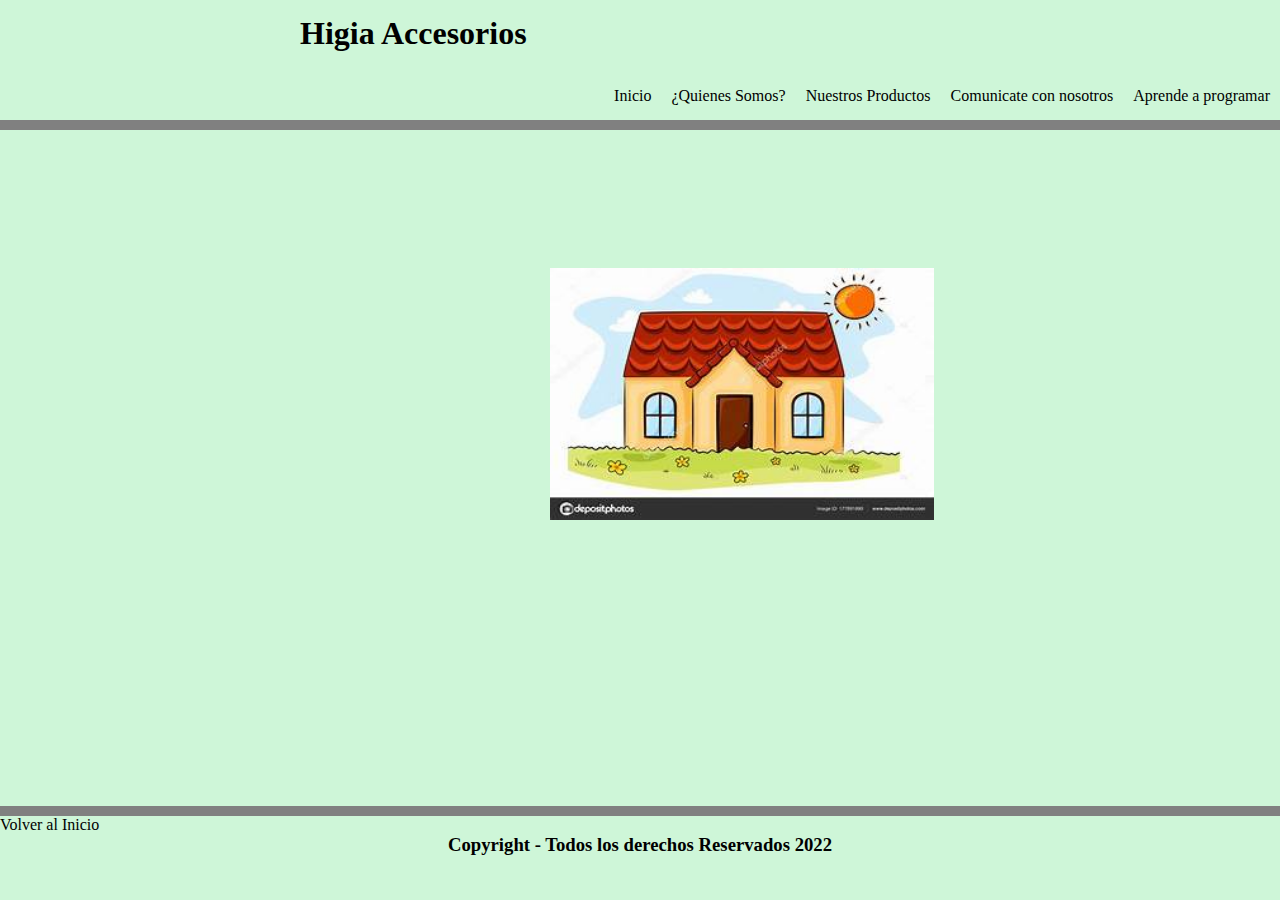
<file: index.html>
<!DOCTYPE html>
<html lang="en">
<head>
    <meta charset="UTF-8">
    <meta http-equiv="X-UA-Compatible" content="IE=edge">
    <meta name="viewport" content="width=, initial-scale=1.0">
    <link rel="stylesheet" href="CSS/estilos.css">

    <title>Inicio</title>
</head>
<body>
    <div id="grilla">
        <header>
            <h1> Higia Accesorios</h1>
            <nav >
                <ul class="menu" id="inicio">
                    <li>
                        <a href="index.html"> Inicio </a>
                    </li>
        
                    <li>
                        <a href="paginas/nosotros.html"> ¿Quienes Somos? </a>
                    </li>
        
                    <li>
                        <a href="paginas/productos.html"> Nuestros Productos</a>
                    </li>
        
                    <li>
                        <a href="paginas/contacto.html"> Comunicate con nosotros</a>
                    </li>
        
                    <li>
                        <a href="paginas/coderhouse.html"> Aprende a programar</a>
                    </li>
                </ul>
            </nav>
    
            
        </header>
    
        <main>
    
            <img class="img_inicio" src="imagenes/inicio.jpg" alt=" Representacion grafica del inicio">
    
        </main>

        <footer>
            <ul>
                <li>
                    <a href="#inicio"> Volver al Inicio</a>
                </li>
            </ul>
            
            <h3> Copyright - Todos los derechos Reservados 2022</h3>
        </footer>
    </div>
</body>
</html>
</file>
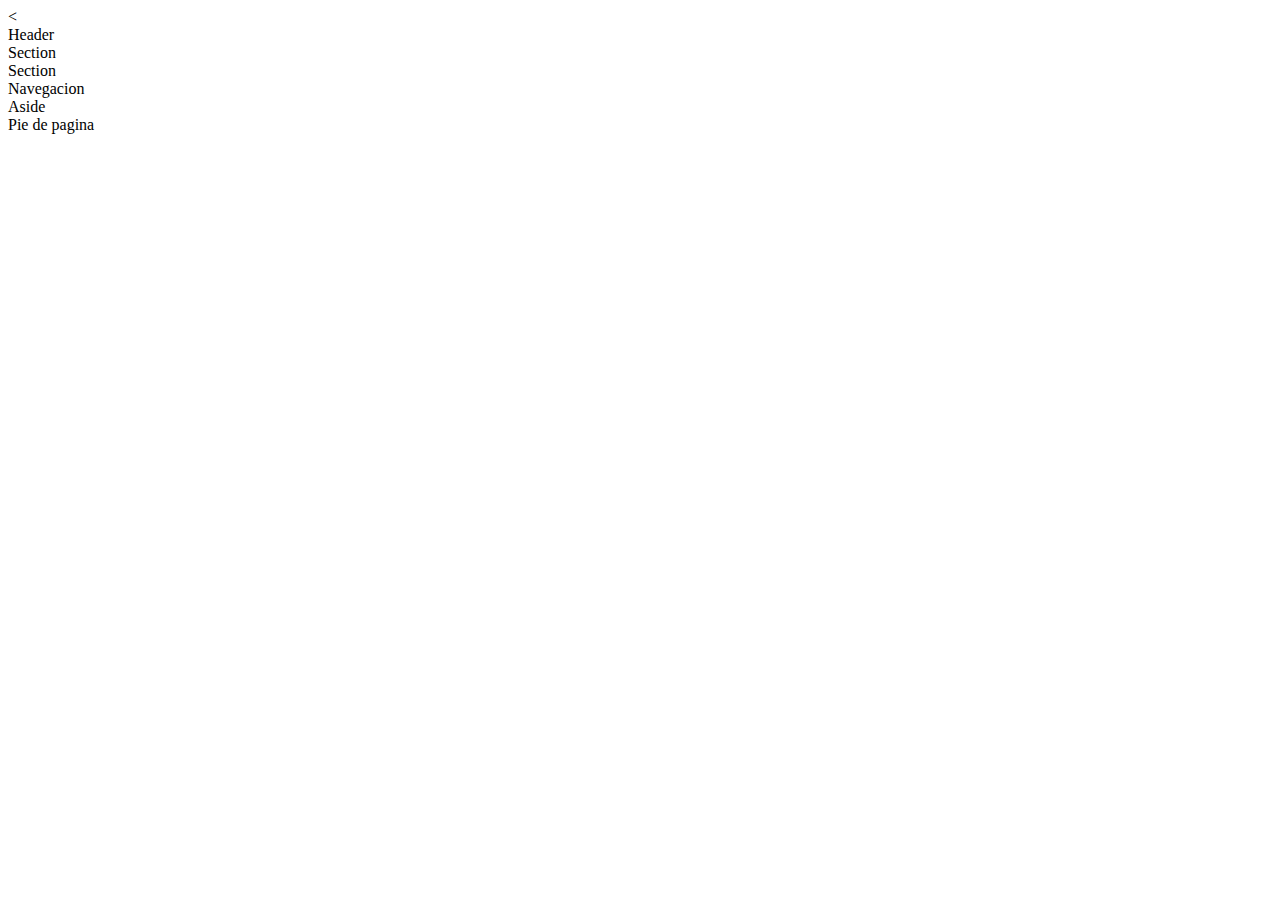
<file: CSS/hola.html>
<!DOCTYPE html>
<html lang="en">
<head>
    <meta charset="UTF-8">
    <meta http-equiv="X-UA-Compatible" content="IE=edge">
    <meta name="viewport" content="width=, initial-scale=1.0">
    <title>Document</title>
</head>
<<body id="grid-area">
    <header class="border">Header</header>
     <section id="productos" class="border">Section</section>
     <section id="servicios" class="border">Section</section>
     <nav class="border">Navegacion</nav>
     <aside class="border">Aside</aside>
     <footer class="border">Pie de pagina</footer>
</body>
</html>
</file>
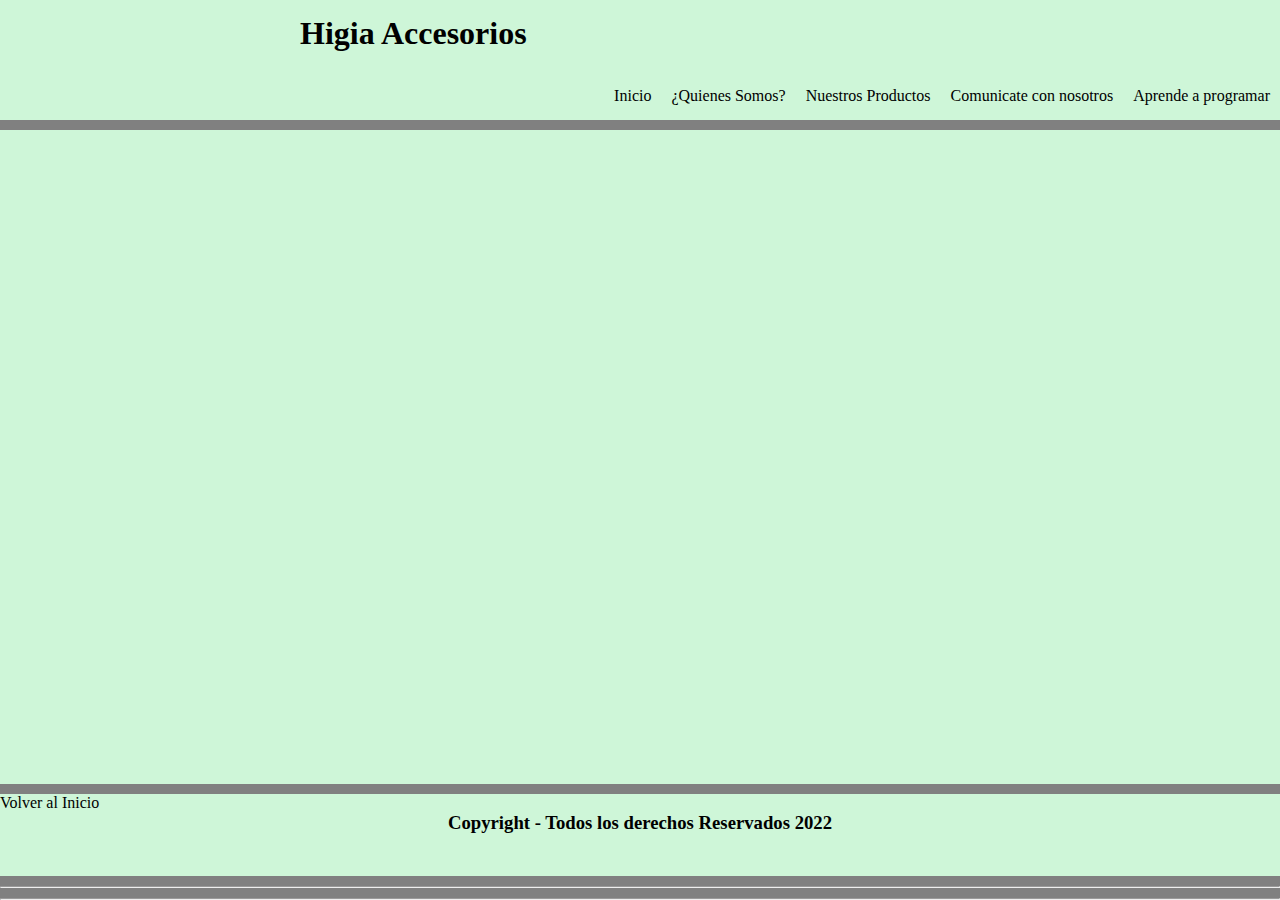
<file: Paginas/coderhouse.html>
<!DOCTYPE html>
<html lang="en">
<head>
    <meta charset="UTF-8">
    <meta http-equiv="X-UA-Compatible" content="IE=edge">
    <meta name="viewport" content="width=, initial-scale=1.0">
    <link rel="stylesheet" href="../CSS/estilos.css">
    <title>Espacio Publicitario</title>
</head>
<body>
    <div id="grilla">
        <header>
            <h1> Higia Accesorios</h1>
            <nav>
                <ul  class="menu" id="inicio">
                    <li>
                        <a href="../index.html"> Inicio </a>
                    </li>
        
                    <li>
                        <a href="nosotros.html"> ¿Quienes Somos? </a>
                    </li>
        
                    <li>
                        <a href="productos.html"> Nuestros Productos</a>
                    </li>
        
                    <li>
                        <a href="contacto.html"> Comunicate con nosotros</a>
                    </li>
        
                    <li>
                        <a href="coderhouse.html"> Aprende a programar</a>
                    </li>
                </ul>
            </nav>
    
            
        </header>
    <hr>
        <main class="coder">

            <iframe width="560" height="315" src="https://www.youtube.com/embed/P3pFRCFodog" title="YouTube video player" frameborder="0" allow="accelerometer; autoplay; clipboard-write; encrypted-media; gyroscope; picture-in-picture" allowfullscreen></iframe>
    
        </main>
    <hr>
        <footer>
            <ul>
                <li>
                    <a href="#inicio"> Volver al Inicio</a>
                </li>
            </ul>
            
            <h3> Copyright - Todos los derechos Reservados 2022</h3>
        </footer>
    </div>
 
</body>
</html>
</file>
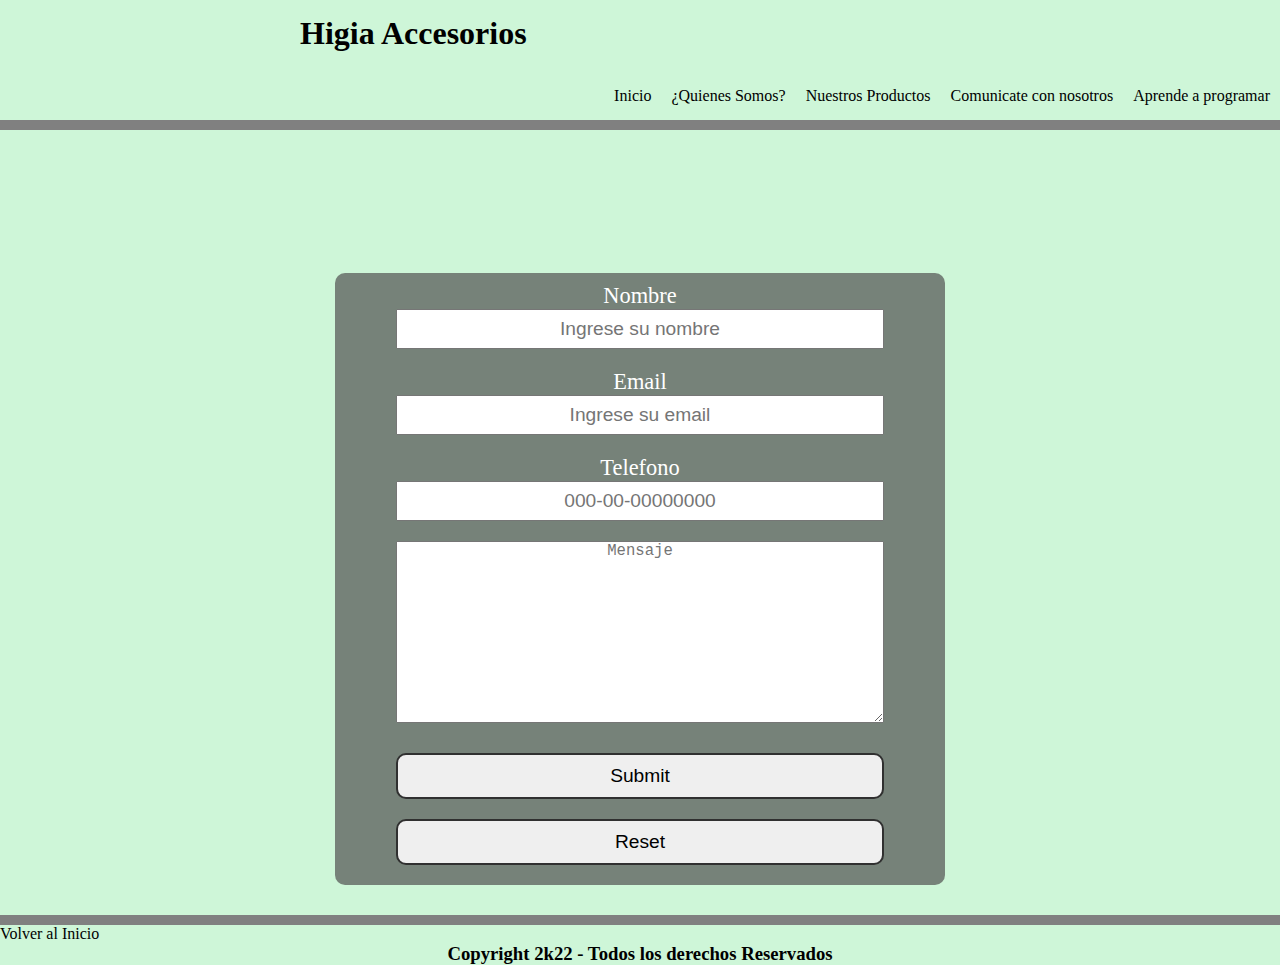
<file: Paginas/contacto.html>
<!DOCTYPE html>
<html lang="en">
<head>
    <meta charset="UTF-8">
    <meta http-equiv="X-UA-Compatible" content="IE=edge">
    <meta name="viewport" content="width=, initial-scale=1.0">
    <title>contacto</title>
    <link rel="stylesheet" href="../CSS/estilos.css">
</head>
<body>
    <div id="grilla" >
        <header>

            <h1> Higia Accesorios</h1>
            <nav>
                <ul  class="menu" id="Inicio">
                    <li>
                        <a href="../index.html"> Inicio </a>
                    </li>
        
                    <li>
                        <a href="nosotros.html"> ¿Quienes Somos? </a>
                    </li>
        
                    <li>
                        <a href="productos.html"> Nuestros Productos</a>
                    </li>
        
                    <li>
                        <a href="contacto.html"> Comunicate con nosotros</a>
                    </li>
        
                    <li>
                        <a href="coderhouse.html"> Aprende a programar</a>
                    </li>
                </ul>
            </nav>
            
        </header>
    
        <main>

            <section id="sectionContacto">

                <form id="form">
    
                    <div class="divForm">
                        <label for="Nombre">Nombre</label>
                        <input type="text" placeholder="Ingrese su nombre" required id="Nombre" class="inputForm">
                    </div>
    
    
    
                    <div class="divForm">
                        <label for="Email">Email</label>
                        <input type="email" placeholder="Ingrese su email" required id="Email" class="inputForm">
                    </div>
    
    
    
                    <div class="divForm">
                        <label for="Telefono">Telefono</label>
                        <input type="phone" placeholder="000-00-00000000" id="Telefono" class="inputForm">
                    </div>
    
    
    
    
                    <div class="divForm">
                        <textarea name="Mensaje" id="Mensaje" cols="30" rows="10" placeholder="Mensaje"
                            class="inputForm"></textarea>
                    </div>
    
    
    
                    <div class="divForm">
                        <input type="submit" class="boton">
                        <input type="reset" class="boton">
                    </div>
    
    
    
                </form>
    
    
    
            </section>
        </main>
    
        <footer>
            <ul>
                <li>
                    <a href="#inicio"> Volver al Inicio</a>
                </li>
            </ul>
            
            <h3> Copyright 2k22 - Todos los derechos Reservados </h3>
        </footer>
    </div>
 
</body>
</html>
</file>
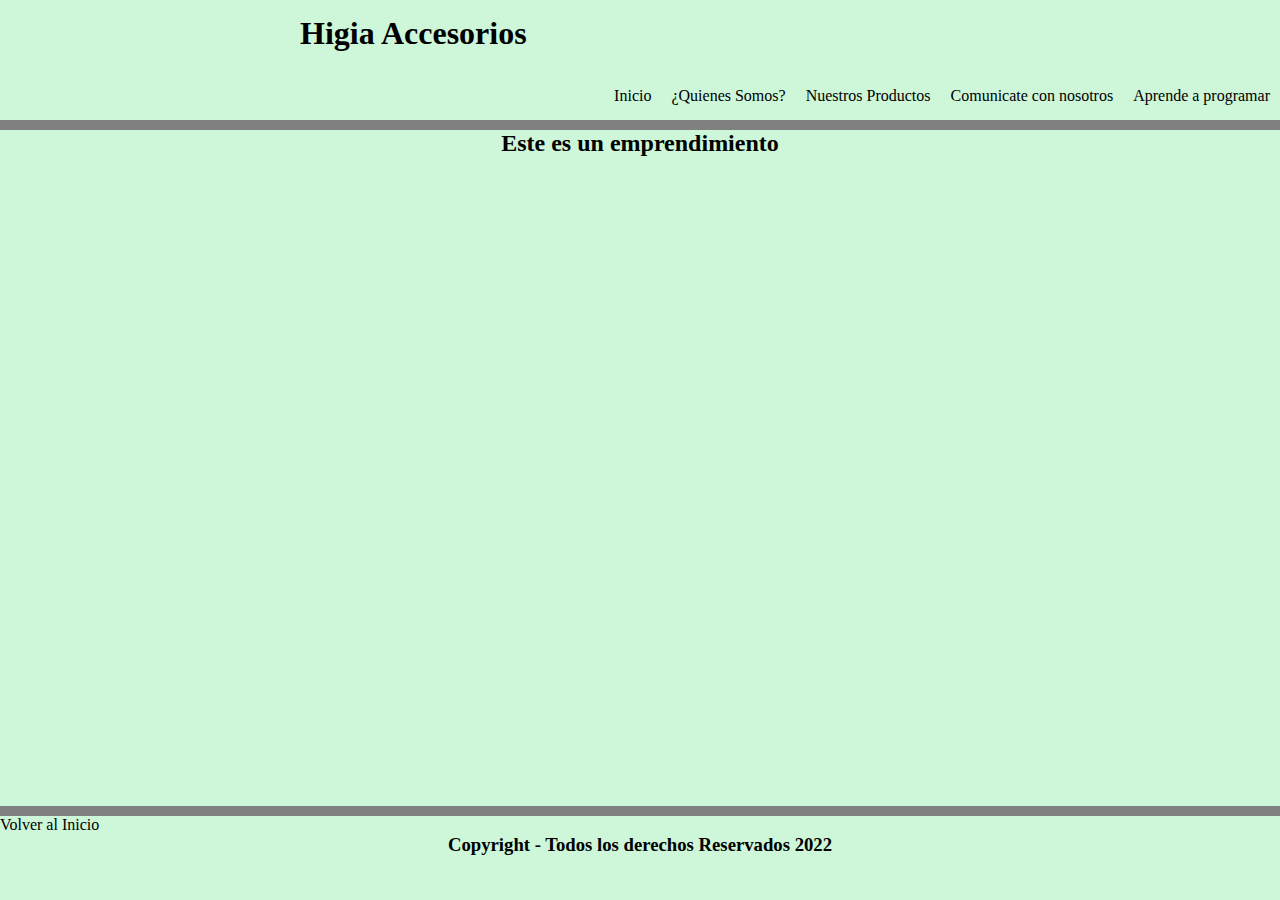
<file: Paginas/nosotros.html>
<!DOCTYPE html>
<html lang="en">
<head>
    <meta charset="UTF-8">
    <meta http-equiv="X-UA-Compatible" content="IE=edge">
    <meta name="viewport" content="width=, initial-scale=1.0">
    <link rel="stylesheet" href="../CSS/estilos.css">

    <title>Nuestra Historia</title>
</head>
<body>
    <div id="grilla">
        <header>
            <h1> Higia Accesorios</h1>
            <nav >
                <ul class="menu" id="inicio">
                    <li>
                        <a href="../index.html"> Inicio </a>
                    </li>
        
                    <li>
                        <a href="nosotros.html"> ¿Quienes Somos? </a>
                    </li>
        
                    <li>
                        <a href="productos.html"> Nuestros Productos</a>
                    </li>
        
                    <li>
                        <a href="contacto.html"> Comunicate con nosotros</a>
                    </li>
        
                    <li>
                        <a href="coderhouse.html"> Aprende a programar</a>
                    </li>
                </ul>
            </nav>
            
        </header>
        <main class="nosotros">


            <h2>Este es un emprendimiento</h2>
            
    
        </main>
        <footer>
            <ul>
                <li>
                    <a href="#inicio"> Volver al Inicio</a>
                </li>
            </ul>
            
            <h3> Copyright - Todos los derechos Reservados 2022</h3>
        </footer>
    </div>
    
</body>
</html>
</file>
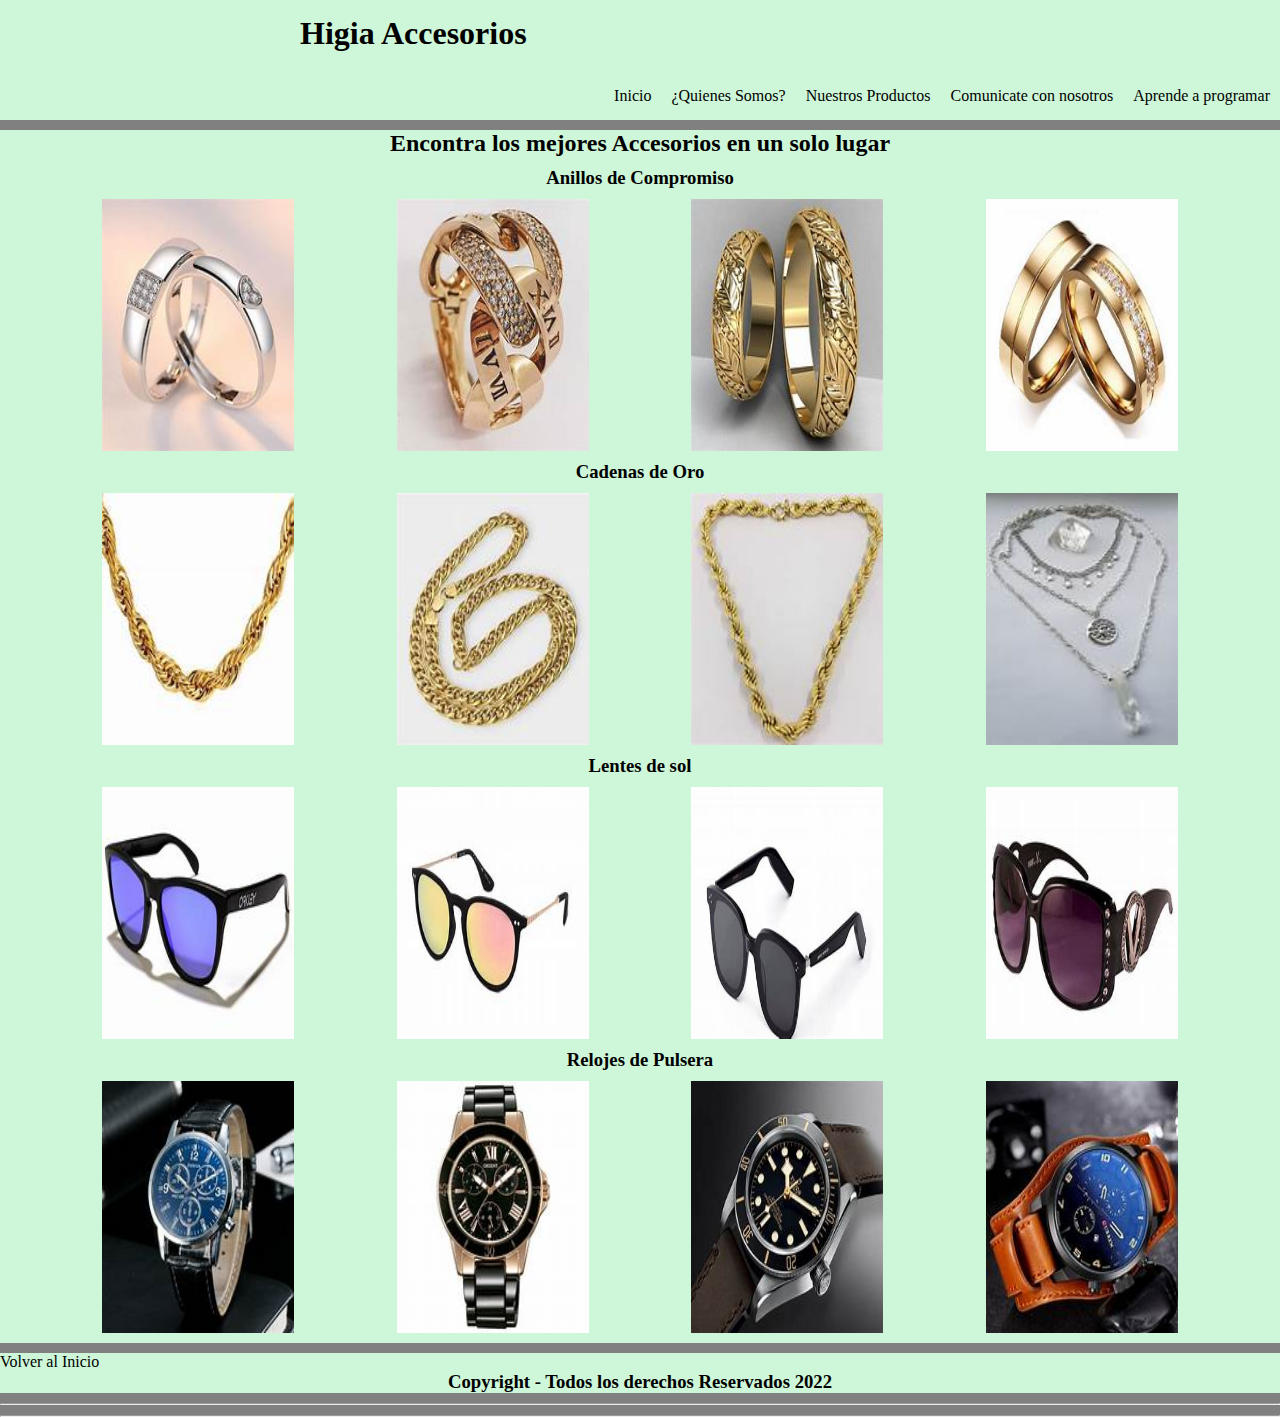
<file: Paginas/productos.html>
<!DOCTYPE html>
<html lang="en">
<head>
    <meta charset="UTF-8">
    <meta http-equiv="X-UA-Compatible" content="IE=edge">
    <meta name="viewport" content="width=, initial-scale=1.0">
    <link rel="stylesheet" href="../CSS/estilos.css">

    <title>Store</title>
</head>
<body>
    <div id="grilla" >
        <header>
            <h1> Higia Accesorios</h1>
            <nav>
                <ul class="menu" id="inicio">
                    <li>
                        <a href="../index.html"> Inicio </a>
                    </li>
        
                    <li>
                        <a href="nosotros.html"> ¿Quienes Somos? </a>
                    </li>
        
                    <li>
                        <a href="productos.html"> Nuestros Productos</a>
                    </li>
        
                    <li>
                        <a href="contacto.html"> Comunicate con nosotros</a>
                    </li>
        
                    <li>
                        <a href="coderhouse.html"> Aprende a programar</a>
                    </li>
                </ul>
            </nav>
    
            
        </header>
    <hr>
        <main>
    
            <h2>Encontra los mejores Accesorios en un solo lugar</h2>
                <div class="contenido-flex">
                    <section class="anillos">
                        <h3>Anillos de Compromiso</h3>

                        <div class="productos">
                            <img src="../imagenes/anillos1.jpg" alt="">
                            <img src="../imagenes/anillos2.jpg" alt="">
                            <img src="../imagenes/anillos3.jpg" alt="">
                            <img src="../imagenes/anillos4.jpg" alt="">
                        </div>
                        
                    </section>
                    
                    <section >
                        <h3>Cadenas de Oro</h3>

                        <div class="productos">
                            <img src="../imagenes/cadenas1.jpg" alt="">
                            <img src="../imagenes/cadenas2.jpg" alt="">
                            <img src="../imagenes/cadenas3.jpg" alt="">
                            <img src="../imagenes/cadenas4.jpg" alt="">
                        </div>
                        
                    </section>
            
                    <section>
                        <h3>Lentes de sol</h3>

                        <div class="productos">
                            <img src="../imagenes/lentes1.jpg" alt="">
                            <img src="../imagenes/lentes2.jpg" alt="">
                            <img src="../imagenes/lentes3.jpg" alt="">
                            <img src="../imagenes/lentes4.jpg" alt="">
                        </div>
                        
                    </section>
            
                    <section>
                        <h3>Relojes de Pulsera</h3>

                        <div class="productos">
                            <img src="../imagenes/relojes1.jpg" alt="">
                            <img src="../imagenes/relojes2.jpg" alt="">
                            <img src="../imagenes/relojes3.jpg" alt="">
                            <img src="../imagenes/relojes4.jpg" alt="">
                        </div>
                        
                    </section>
                </div>

    
        </main>
    <hr>
        <footer>
            <ul>
                <li>
                    <a href="#inicio"> Volver al Inicio</a>
                </li>
            </ul>
            
            <h3> Copyright - Todos los derechos Reservados 2022</h3>
        </footer>
    </div>

</body>
</html>
</file>
<file: CSS/estilos.css>
*{
    margin: 0;
    padding: 0;
    box-sizing: border-box;
}

body{
    background-color: grey;
}

header, footer, main{
    background-color: #CEF6D8;
}

/* Header*/
a{
    text-decoration: none;
    color: black;
}

nav li{
    display: inline-block;
    padding: 20px 0 5px 0;
    margin: 0 10px 10px 10px;
    font-size:100%;
    }

/* Page Productos */

H2{
    text-align: center;
    padding-bottom: 10px;
}

.productos{
    display: flex;
    flex-wrap: nowrap;
    justify-content: space-evenly;
}


/* form */

#form {
    display: flex;
    justify-content: center;
    align-items: center;
    flex-wrap: wrap;
    flex-direction: column;
    background-color: rgba(83, 83, 83, 0.719); }
#form .divForm {
    display: flex;
    flex-direction: column;
    text-align: center; }
#form .divForm .boton {
        border: 2px solid rgba(0, 0, 0, 0.801);
        border-radius: 10px;
        transition: all 0.2s; }
#form .divForm .boton:focus {
        background-color: #afafaf; }

        
#sectionContacto {
    padding: 30px; }
#sectionContacto #form {
    border-radius: 10px;
    width: 50%;
    margin: 0 25%;
    margin-top: 3cm; }
#sectionContacto #form .divForm {
    margin-top: 10px;
    margin-bottom: 10px;
    width: 80%; }
#sectionContacto #form .divForm .inputForm {
    width: 100%;
    min-height: 40px;
    font-size: 120%;
    text-align: center; }
#sectionContacto #form .divForm .boton {
    margin-top: 10px;
    margin-bottom: 10px;
    padding: 10px;
    font-size: 120%; }
#sectionContacto #form .divForm label {
    color: white;
    font-size: 140%; }
/* footer */


h3{
    text-align: center;
}


/* Media Queries */

/* DESKTOP */

@media (min-width: 1024px){

    #grilla{
        height: 100vh;
        display: grid;
        grid-template-areas:
        "navegacion"
        "principal"
        "pie";
        grid-row-gap: 10px;
        grid-template-rows: 1fr 8fr 1fr;
    }
    
    header{
        grid-area: navegacion;
    }
    
    main{
        grid-area: principal;
    }
    
    footer{
        grid-area: pie;
    }
    
    .contenido-flex{
        display: flex;
        flex-flow: column nowrap;
        align-content: space-around;
    }
    
    .menu{
        display: flex;
        flex-flow: row nowrap;
        justify-content: flex-end;
    }
    div img{
        width: 15%;
        height: 17rem;
        object-fit: fill;
        padding: 10px 0;
    }
    h1{
        padding: 15px 0 15px 300px;
        font-family: cursive;}
        }
    /* Page Coder */
iframe{
    margin: 10% 43%;
}
.img_inicio{
    margin:  10% 43%;
    width: 30%;
}
nav li:hover{
    background-color: rgba(245, 245, 245, 0.6);
    cursor: pointer;

}


/* TABLET */

@media (min-width: 481px) and (max-width: 1023px){
    
        #grilla{
            height: 100vh;
            display: grid;
            grid-template-areas:
            "navegacion"
            "principal"
            "pie";
            grid-row-gap: 5px;
            grid-template-rows: 1fr 8fr 1fr;
        }
        
        header{
            grid-area: navegacion;
        }
        
        main{
            grid-area: principal;
        }
        
        footer{
            grid-area: pie;
        }
        
        .contenido-flex{
            display: flex;
            flex-flow: column nowrap;
            align-content: center;
        }
        
        .menu{
            display: flex;
            flex-flow: row nowrap;
            justify-content: center;
        }
        div img{
            width: 15%;
            height: 17rem;
            padding: 10px 0;
        
        }
        .coder{
            display: flex;
            justify-content: center;
            align-items: center;
        }
        iframe{
            width: 480px;
        }
        h1{
            padding: 15px 0 15px 100px;
            font-family: cursive;}
        .img_inicio{
                margin: 50px 0 0 50px;
                width: 50%;
                
            }     
}

/* SMARTPHONE */

@media (max-width: 480px){

    #grilla{
        height: 100vh;
        display: grid;
        grid-template-areas:
        "navegacion"
        "principal"
        "pie";
        grid-row-gap: 5px;
        grid-template-rows: 1fr 8fr 1fr;
    }
    
    header{
        grid-area: navegacion;
    }
    
    main{
        grid-area: principal;
    }
    
    footer{
        grid-area: pie;
    }
    
    .contenido-flex{
        display: flex;
        flex-flow: column nowrap;
        align-content: center;
    }
    
    .menu{
        display: flex;
        flex-flow: column nowrap;
        justify-content: center;
    }
    nav li{
        margin: 0;
        border: 2px solid black;
        width: 100%;
        background-color: aliceblue;
        text-align: center;
    }
    #sectionContacto #form {
        border-radius: 10px;
        width: 100%;
        margin: 0;
        margin-top: 3cm;
    }
    #form{
        width: 100%;
        margin: 0;
    }
    div img{
        height: 17rem;
        padding: 30px 0;   
    }
    .productos{
        display: flex;
        flex-direction: column;
    }
    .coder{
        display: flex;
        justify-content: center;
        align-items: center;
    }
    iframe{
        width: 25rem;
    }
    h1{
        padding: 15px 0;
        font-family: cursive;
        text-align: center;
    }
    
    .img_inicio{
            margin:50px 0 0 0;
            width: 100%;
        }        


}
</file>
